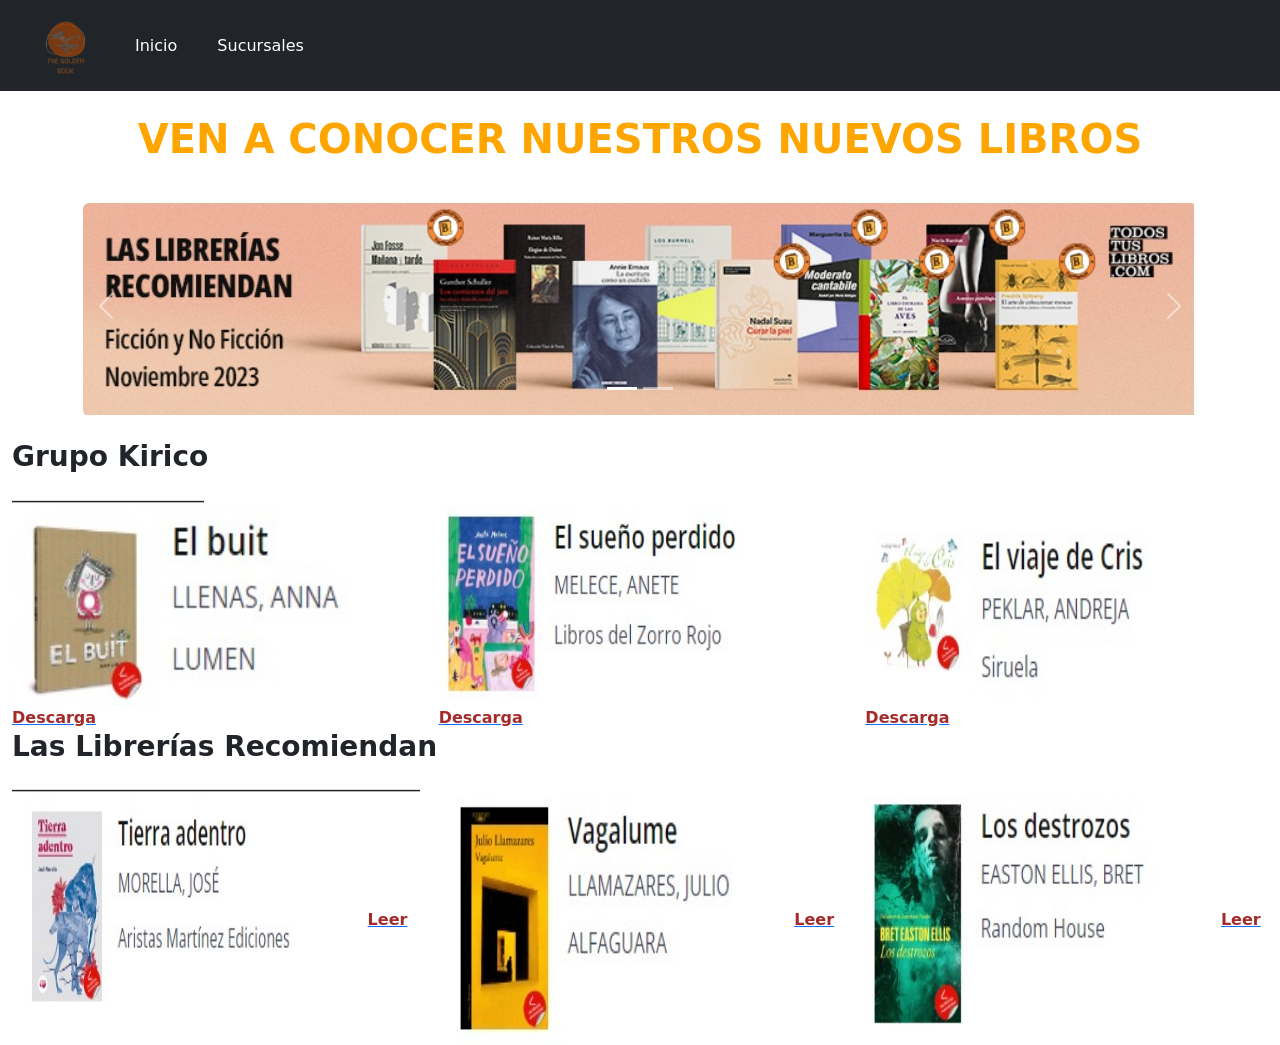
<file: Parcial3/libros.html>
<!doctype html>
<html lang="en">

<head>
  <title>Libreria</title>
  <!-- Required meta tags -->
  <meta charset="utf-8">
  <meta name="viewport" content="width=device-width, initial-scale=1, shrink-to-fit=no">

  <!-- Bootstrap CSS v5.2.1 -->
  <link href="https://cdn.jsdelivr.net/npm/bootstrap@5.2.1/dist/css/bootstrap.min.css" rel="stylesheet"
    integrity="sha384-iYQeCzEYFbKjA/T2uDLTpkwGzCiq6soy8tYaI1GyVh/UjpbCx/TYkiZhlZB6+fzT" crossorigin="anonymous">

</head>

<body>

    <nav class="navbar navbar-expand-lg navbar-dark bg-dark">
        <div class="container-fluid">
          <a class="navbar-brand" href="#">
            <a href="./inicio.html">
            <img src="./logo (2).png" class="rounded mx-auto d-block" alt="..."
              style="max-height: 75px;"></a>
          </a>
          <button class="navbar-toggler" type="button" data-bs-toggle="collapse" data-bs-target="#navbarSupportedContent"
            aria-controls="navbarSupportedContent" aria-expanded="false" aria-label="Toggle navigation">
            <span class="navbar-toggler-icon"></span>
          </button>
          <div class="collapse navbar-collapse" id="navbarSupportedContent">
            <ul class="navbar-nav me-auto mb-2 mb-lg-0">
              <li class="nav-item ms-4">
                <a class="nav-link active" aria-current="page" href="./index.html">Inicio</a>
              </li>
              <li class="nav-item ms-4">
                <a class="nav-link active" aria-current="page" href="./sucursales.html">Sucursales</a>
              </li>
            </ul>
    
          </div>
        </div>
      </nav>
      <br>

      <center><h1>
        <B><FONT COLOR="orange">VEN A CONOCER NUESTROS NUEVOS LIBROS  </FONT>
      </h1></center>

      <br>
<div class="container-fluid">
  <div class="row">
    <div class="col">
      <div id="carouselExampleCaptions" class="carousel slide" data-bs-ride="carousel">
        <div class="carousel-indicators">
          <button type="button" data-bs-target="#carouselExampleCaptions" data-bs-slide-to="0" class="active"
            aria-current="true" aria-label="Slide 1"></button>
          <button type="button" data-bs-target="#carouselExampleCaptions" data-bs-slide-to="1"
            aria-label="Slide 2"></button>
        </div>
        <div class="carousel-inner">
          <div class="carousel-item active">
           <center><img src="./multimedia/0.1.jpg" class="rounded d-block w-80 mt-2" alt="...">
            <div class="carousel-caption d-none d-md-block">

            </div>
            
          </div>        </center> 
      <center>   <button class="carousel-control-prev" type="button" data-bs-target="#carouselExampleCaptions"
          data-bs-slide="prev">
          <span class="carousel-control-prev-icon" aria-hidden="true"></span>
          <span class="visually-hidden">Previous</span></center>
        </button>
        <center>     <button class="carousel-control-next" type="button" data-bs-target="#carouselExampleCaptions"
          data-bs-slide="next">
          <span class="carousel-control-next-icon" aria-hidden="true"></span>
          <span class="visually-hidden">Next</span>
        </button>
      </center> 
      </div>
    </div>
    
  </div>
</div>
<br>
<h3><strong>Grupo Kirico</strong></h3>
________________________
<div class="row">
    <div class="col">
      <img src="./multimedia/0.4.jpg" width="350" height="200">
     <a href="https://www.casadellibro.com/libro-el-buit/9788415208716/2664553" id="miEnlace"> <Font color="brown">Descarga</a></Font> 
    </div>
    <div class="col">
      <img src="./multimedia/0.7.jpg" width="350" height="200">
      <a href="https://librosdelzorrorojo.com/catalogo/el-sueno-perdido/" id="miEnlace"><Font color="brown">Descarga</a></Font>
    </div>
    <div class="col">
      <img src="./multimedia/0.8.jpg" width="350" height="200">
      <a href="https://www.casadellibro.com/libro-el-viaje-de-cris/9788419744777/14153294" id="miEnlace"><Font color="brown">Descarga</a></Font>
    </div>

    
  </div>

  <h3><strong>Las Librerías Recomiendan</strong></h3>
  ___________________________________________________
<div class="row">
    <div class="col">
      <img src="./multimedia/0.3.jpg" width="350" height="250">
      <a href="libro1.html" id="miEnlace"><Font color="brown">Leer</a></Font>
    </div>
    <div class="col">
      <img src="./multimedia/0.5.jpg" width="350" height="250">
      <a href="libro2.html" id="miEnlace"><Font color="brown">Leer</a></Font>
    </div>
    <div class="col">
      <img src="./multimedia/0.6.jpg" width="350" height="250">
      <a href="libro3.html" id="miEnlace"><Font color="brown">Leer</a></Font>
    </div>

    
  </div>


     
 
</body>

</html>
</file>
